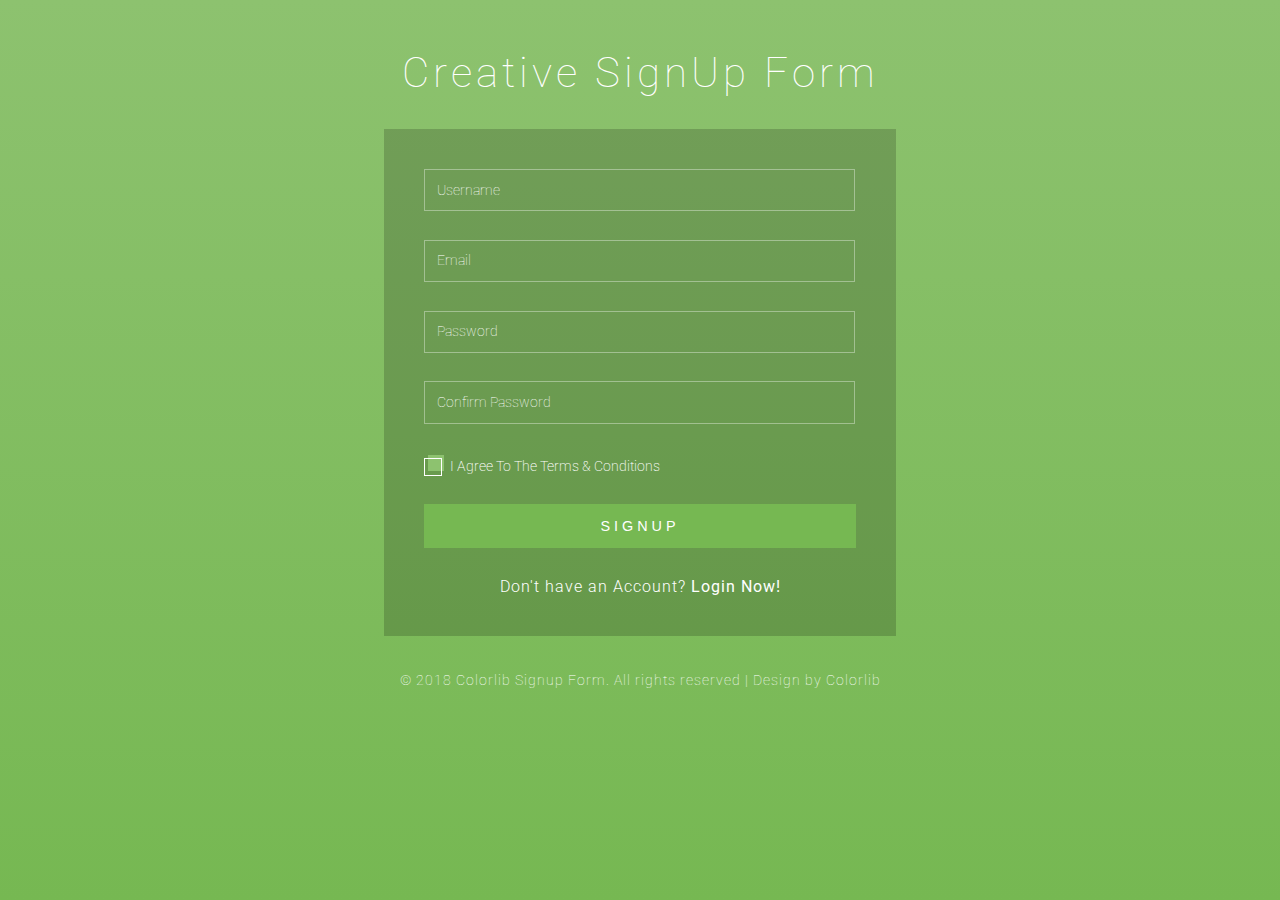
<file: login/index.html>
<!DOCTYPE html>
<html>
<head>
<title>Creative Colorlib SignUp Form</title>
<meta name="viewport" content="width=device-width, initial-scale=1">
<meta http-equiv="Content-Type" content="text/html; charset=utf-8" />
<script type="application/x-javascript"> addEventListener("load", function() { setTimeout(hideURLbar, 0); }, false); function hideURLbar(){ window.scrollTo(0,1); } </script>
<!-- Custom Theme files -->
<link href="style.css" rel="stylesheet" type="text/css" media="all" />
<!-- //Custom Theme files -->
<!-- web font -->
<link href="//fonts.googleapis.com/css?family=Roboto:300,300i,400,400i,700,700i" rel="stylesheet">
<!-- //web font -->
</head>
<body>
	<!-- main -->
	<div class="main-w3layouts wrapper">
		<h1>Creative SignUp Form</h1>
		<div class="main-agileinfo">
			<div class="agileits-top">
				<form action="#" method="post">
					<input class="text" type="text" name="Username" placeholder="Username" required="">
					<input class="text email" type="email" name="email" placeholder="Email" required="">
					<input class="text" type="password" name="password" placeholder="Password" required="">
					<input class="text w3lpass" type="password" name="password" placeholder="Confirm Password" required="">
					<div class="wthree-text">
						<label class="anim">
							<input type="checkbox" class="checkbox" required="">
							<span>I Agree To The Terms & Conditions</span>
						</label>
						<div class="clear"> </div>
					</div>
					<input type="submit" value="SIGNUP">
				</form>
				<p>Don't have an Account? <a href="#"> Login Now!</a></p>
			</div>
		</div>
		<!-- copyright -->
		<div class="colorlibcopy-agile">
			<p>© 2018 Colorlib Signup Form. All rights reserved | Design by <a href="https://colorlib.com/" target="_blank">Colorlib</a></p>
		</div>
		<!-- //copyright -->
		<ul class="colorlib-bubbles">
			<li></li>
			<li></li>
			<li></li>
			<li></li>
			<li></li>
			<li></li>
			<li></li>
			<li></li>
			<li></li>
			<li></li>
		</ul>
	</div>
	<!-- //main -->
</body>
</html>
</file>
<file: login/style.css>
html, body, div, span, applet, object, iframe, h1, h2, h3, h4, h5, h6, p, blockquote, pre, a, abbr, acronym, address, big, cite, code, del, dfn, em, img, ins, kbd, q, s, samp, small, strike, strong, sub, sup, tt, var, b, u, i, dl, dt, dd, ol, nav ul, nav li, fieldset, form, label, legend, table, caption, tbody, tfoot, thead, tr, th, td, article, aside, canvas, details, embed, figure, figcaption, footer, header, hgroup, menu, nav, output, ruby, section, summary, time, mark, audio, video {
  margin: 0;
  padding: 0;
  border: 0;
  font-size: 100%;
  font: inherit;
  vertical-align: baseline;
}

article, aside, details, figcaption, figure, footer, header, hgroup, menu, nav, section {
  display: block;
}

ol, ul {
  list-style: none;
  margin: 0px;
  padding: 0px;
}

blockquote, q {
  quotes: none;
}

blockquote:before, blockquote:after, q:before, q:after {
  content: '';
  content: none;
}

table {
  border-collapse: collapse;
  border-spacing: 0;
}

/*-- start editing from here --*/
a {
  text-decoration: none;
}

.txt-rt {
  text-align: right;
}

/* text align right */
.txt-lt {
  text-align: left;
}

/* text align left */
.txt-center {
  text-align: center;
}

/* text align center */
.float-rt {
  float: right;
}

/* float right */
.float-lt {
  float: left;
}

/* float left */
.clear {
  clear: both;
}

/* clear float */
.pos-relative {
  position: relative;
}

/* Position Relative */
.pos-absolute {
  position: absolute;
}

/* Position Absolute */
.vertical-base {
  vertical-align: baseline;
}

/* vertical align baseline */
.vertical-top {
  vertical-align: top;
}

/* vertical align top */
nav.vertical ul li {
  display: block;
}

/* vertical menu */
nav.horizontal ul li {
  display: inline-block;
}

/* horizontal menu */
img {
  max-width: 100%;
}

/*-- end reset --*/
body {
  background: #76b852;
  /* fallback for old browsers */
  background: -webkit-linear-gradient(to top, #76b852, #8DC26F);
  background: -moz-linear-gradient(to top, #76b852, #8DC26F);
  background: -o-linear-gradient(to top, #76b852, #8DC26F);
  background: linear-gradient(to top, #76b852, #8DC26F);
  background-size: cover;
  background-attachment: fixed;
  font-family: 'Roboto', sans-serif;
}

h1 {
  font-size: 3em;
  text-align: center;
  color: #fff;
  font-weight: 100;
  text-transform: capitalize;
  letter-spacing: 4px;
  font-family: 'Roboto', sans-serif;
}

/*-- main --*/
.main-w3layouts {
  padding: 3em 0 1em;
}

.main-agileinfo {
  width: 35%;
  margin: 3em auto;
  background: rgba(0, 0, 0, 0.18);
  background-size: cover;
}

.agileits-top {
  padding: 3em;
}

input[type="text"], input[type="email"], input[type="password"] {
  font-size: 0.9em;
  color: #fff;
  font-weight: 100;
  width: 94.5%;
  display: block;
  border: none;
  padding: 0.8em;
  border: solid 1px rgba(255, 255, 255, 0.37);
  -webkit-transition: all 0.3s cubic-bezier(0.64, 0.09, 0.08, 1);
  transition: all 0.3s cubic-bezier(0.64, 0.09, 0.08, 1);
  background: -webkit-linear-gradient(top, rgba(255, 255, 255, 0) 96%, #fff 4%);
  background: linear-gradient(to bottom, rgba(255, 255, 255, 0) 96%, #fff 4%);
  background-position: -800px 0;
  background-size: 100%;
  background-repeat: no-repeat;
  color: #fff;
  font-family: 'Roboto', sans-serif;
}

input.email, input.text.w3lpass {
  margin: 2em 0;
}

.text:focus, .text:valid {
  box-shadow: none;
  outline: none;
  background-position: 0 0;
}

.text:focus::-webkit-input-placeholder, .text:valid::-webkit-input-placeholder {
  color: rgba(255, 255, 255, 0.7);
  font-size: .9em;
  -webkit-transform: translateY(-30px);
  -moz-transform: translateY(-30px);
  -o-transform: translateY(-30px);
  -ms-transform: translateY(-30px);
  transform: translateY(-30px);
  visibility: visible !important;
}

::-webkit-input-placeholder {
  color: #fff;
  font-weight: 100;
}

:-moz-placeholder {
  /* Firefox 18- */
  color: #fff;
}

::-moz-placeholder {
  /* Firefox 19+ */
  color: #fff;
}

:-ms-input-placeholder {
  color: #fff;
}

input[type="submit"] {
  font-size: .9em;
  color: #fff;
  background: #76b852;
  outline: none;
  border: 1px solid #76b852;
  cursor: pointer;
  padding: 0.9em;
  -webkit-appearance: none;
  width: 100%;
  margin: 2em 0;
  letter-spacing: 4px;
}

input[type="submit"]:hover {
  -webkit-transition: .5s all;
  -moz-transition: .5s all;
  -o-transition: .5s all;
  -ms-transition: .5s all;
  transition: .5s all;
  background: #8DC26F;
}

.agileits-top p {
  font-size: 1em;
  color: #fff;
  text-align: center;
  letter-spacing: 1px;
  font-weight: 300;
}

.agileits-top p a {
  color: #fff;
  -webkit-transition: .5s all;
  -moz-transition: .5s all;
  transition: .5s all;
  font-weight: 400;
}

.agileits-top p a:hover {
  color: #76b852;
}

/*-- //main --*/
/*-- checkbox --*/
.wthree-text label {
  font-size: 0.9em;
  color: #fff;
  font-weight: 200;
  cursor: pointer;
  position: relative;
}

input.checkbox {
  background: #8DC26F;
  cursor: pointer;
  width: 1.2em;
  height: 1.2em;
}

input.checkbox:before {
  content: "";
  position: absolute;
  width: 1.2em;
  height: 1.2em;
  background: inherit;
  cursor: pointer;
}

input.checkbox:after {
  content: "";
  position: absolute;
  top: 0px;
  left: 0;
  z-index: 1;
  width: 1.2em;
  height: 1.2em;
  border: 1px solid #fff;
  -webkit-transition: .4s ease-in-out;
  -moz-transition: .4s ease-in-out;
  -o-transition: .4s ease-in-out;
  transition: .4s ease-in-out;
}

input.checkbox:checked:after {
  -webkit-transform: rotate(-45deg);
  -moz-transform: rotate(-45deg);
  -o-transform: rotate(-45deg);
  -ms-transform: rotate(-45deg);
  transform: rotate(-45deg);
  height: .5rem;
  border-color: #fff;
  border-top-color: transparent;
  border-right-color: transparent;
}

.anim input.checkbox:checked:after {
  -webkit-transform: rotate(-45deg);
  -moz-transform: rotate(-45deg);
  -o-transform: rotate(-45deg);
  -ms-transform: rotate(-45deg);
  transform: rotate(-45deg);
  height: .5rem;
  border-color: transparent;
  border-right-color: transparent;
  animation: .4s rippling .4s ease;
  animation-fill-mode: forwards;
}

@keyframes rippling {
  50% {
    border-left-color: #fff;
  }

  100% {
    border-bottom-color: #fff;
    border-left-color: #fff;
  }
}

/*-- //checkbox --*/
/*-- copyright --*/
.colorlibcopy-agile {
  margin: 2em 0 1em;
  text-align: center;
}

.colorlibcopy-agile p {
  font-size: .9em;
  color: #fff;
  line-height: 1.8em;
  letter-spacing: 1px;
  font-weight: 100;
}

.colorlibcopy-agile p a {
  color: #fff;
  transition: 0.5s all;
  -webkit-transition: 0.5s all;
  -moz-transition: 0.5s all;
  -o-transition: 0.5s all;
  -ms-transition: 0.5s all;
}

.colorlibcopy-agile p a:hover {
  color: #000;
}

/*-- //copyright --*/
.wrapper {
  position: relative;
  overflow: hidden;
}

.colorlib-bubbles {
  position: absolute;
  top: 0;
  left: 0;
  width: 100%;
  height: 100%;
  z-index: -1;
}

.colorlib-bubbles li {
  position: absolute;
  list-style: none;
  display: block;
  width: 40px;
  height: 40px;
  background-color: rgba(255, 255, 255, 0.15);
  bottom: -160px;
  -webkit-animation: square 20s infinite;
  -moz-animation: square 250s infinite;
  -o-animation: square 20s infinite;
  -ms-animation: square 20s infinite;
  animation: square 20s infinite;
  -webkit-transition-timing-function: linear;
  -moz-transition-timing-function: linear;
  -o-transition-timing-function: linear;
  -ms-transition-timing-function: linear;
  transition-timing-function: linear;
  -webkit-border-radius: 50%;
  -moz-border-radius: 50%;
  -o-border-radius: 50%;
  -ms-border-radius: 50%;
  border-radius: 50%;
}

.colorlib-bubbles li:nth-child(1) {
  left: 10%;
}

.colorlib-bubbles li:nth-child(2) {
  left: 20%;
  width: 80px;
  height: 80px;
  -webkit-animation-delay: 2s;
  -moz-animation-delay: 2s;
  -o-animation-delay: 2s;
  -ms-animation-delay: 2s;
  animation-delay: 2s;
  -webkit-animation-duration: 17s;
  -moz-animation-duration: 17s;
  -o-animation-duration: 17s;
  animation-duration: 17s;
}

.colorlib-bubbles li:nth-child(3) {
  left: 25%;
  -webkit-animation-delay: 4s;
  -moz-animation-delay: 4s;
  -o-animation-delay: 4s;
  -ms-animation-delay: 4s;
  animation-delay: 4s;
}

.colorlib-bubbles li:nth-child(4) {
  left: 40%;
  width: 60px;
  height: 60px;
  -webkit-animation-duration: 22s;
  -moz-animation-duration: 22s;
  -o-animation-duration: 22s;
  -ms-animation-duration: 22s;
  animation-duration: 22s;
  background-color: rgba(255, 255, 255, 0.25);
}

.colorlib-bubbles li:nth-child(5) {
  left: 70%;
}

.colorlib-bubbles li:nth-child(6) {
  left: 80%;
  width: 120px;
  height: 120px;
  -webkit-animation-delay: 3s;
  -moz-animation-delay: 3s;
  -o-animation-delay: 3s;
  -ms-animation-delay: 3s;
  animation-delay: 3s;
  background-color: rgba(255, 255, 255, 0.2);
}

.colorlib-bubbles li:nth-child(7) {
  left: 32%;
  width: 160px;
  height: 160px;
  -webkit-animation-delay: 7s;
  -moz-animation-delay: 7s;
  -o-animation-delay: 7s;
  -ms-animation-delay: 7s;
  animation-delay: 7s;
}

.colorlib-bubbles li:nth-child(8) {
  left: 55%;
  width: 20px;
  height: 20px;
  -webkit-animation-delay: 15s;
  -moz-animation-delay: 15s;
  animation-delay: 15s;
  -webkit-animation-duration: 40s;
  -moz-animation-duration: 40s;
  animation-duration: 40s;
}

.colorlib-bubbles li:nth-child(9) {
  left: 25%;
  width: 10px;
  height: 10px;
  -webkit-animation-delay: 2s;
  animation-delay: 2s;
  -webkit-animation-duration: 40s;
  animation-duration: 40s;
  background-color: rgba(255, 255, 255, 0.3);
}

.colorlib-bubbles li:nth-child(10) {
  left: 90%;
  width: 160px;
  height: 160px;
  -webkit-animation-delay: 11s;
  animation-delay: 11s;
}

@-webkit-keyframes square {
  0% {
    -webkit-transform: translateY(0);
    -moz-transform: translateY(0);
    -o-transform: translateY(0);
    -ms-transform: translateY(0);
    transform: translateY(0);
  }

  100% {
    -webkit-transform: translateY(-700px) rotate(600deg);
    -moz-transform: translateY(-700px) rotate(600deg);
    -o-transform: translateY(-700px) rotate(600deg);
    -ms-transform: translateY(-700px) rotate(600deg);
    transform: translateY(-700px) rotate(600deg);
  }
}

@keyframes square {
  0% {
    -webkit-transform: translateY(0);
    -moz-transform: translateY(0);
    -o-transform: translateY(0);
    -ms-transform: translateY(0);
    transform: translateY(0);
  }

  100% {
    -webkit-transform: translateY(-700px) rotate(600deg);
    -moz-transform: translateY(-700px) rotate(600deg);
    -o-transform: translateY(-700px) rotate(600deg);
    -ms-transform: translateY(-700px) rotate(600deg);
    transform: translateY(-700px) rotate(600deg);
  }
}

/*-- responsive-design --*/
@media(max-width:1440px) {
  input[type="text"], input[type="email"], input[type="password"] {
    width: 94%;
  }
}

@media(max-width:1366px) {
  h1 {
    font-size: 2.6em;
  }

  .agileits-top {
    padding: 2.5em;
  }

  .main-agileinfo {
    margin: 2em auto;
  }

  .main-agileinfo {
    width: 36%;
  }
}

@media(max-width:1280px) {
  .main-agileinfo {
    width: 40%;
  }
}

@media(max-width:1080px) {
  .main-agileinfo {
    width: 46%;
  }
}

@media(max-width:1024px) {
  .main-agileinfo {
    width: 49%;
  }
}

@media(max-width:991px) {
  h1 {
    font-size: 2.4em;
  }

  .main-w3layouts {
    padding: 2em 0 1em;
  }
}

@media(max-width:900px) {
  .main-agileinfo {
    width: 58%;
  }

  input[type="text"], input[type="email"], input[type="password"] {
    width: 93%;
  }
}

@media(max-width:800px) {
  h1 {
    font-size: 2.2em;
  }
}

@media(max-width:736px) {
  .main-agileinfo {
    width: 62%;
  }
}

@media(max-width:667px) {
  .main-agileinfo {
    width: 67%;
  }
}

@media(max-width:600px) {
  .agileits-top {
    padding: 2.2em;
  }

  input.email, input.text.w3lpass {
    margin: 1.5em 0;
  }

  input[type="submit"] {
    margin: 2em 0;
  }

  h1 {
    font-size: 2em;
    letter-spacing: 3px;
  }
}

@media(max-width:568px) {
  .main-agileinfo {
    width: 75%;
  }

  .colorlibcopy-agile p {
    padding: 0 2em;
  }
}

@media(max-width:480px) {
  h1 {
    font-size: 1.8em;
    letter-spacing: 3px;
  }

  .agileits-top {
    padding: 1.8em;
  }

  input[type="text"], input[type="email"], input[type="password"] {
    width: 91%;
  }

  .agileits-top p {
    font-size: 0.9em;
  }
}

@media(max-width:414px) {
  h1 {
    font-size: 1.8em;
    letter-spacing: 2px;
  }

  .main-agileinfo {
    width: 85%;
    margin: 1.5em auto;
  }

  .text:focus, .text:valid {
    background-position: 0 0px;
  }

  .wthree-text ul li, .wthree-text ul li:nth-child(2) {
    display: block;
    float: none;
  }

  .wthree-text ul li:nth-child(2) {
    margin-top: 1.5em;
  }

  input[type="submit"] {
    margin: 2em 0 1.5em;
    letter-spacing: 3px;
  }

  input[type="submit"] {
    margin: 2em 0 1.5em;
  }

  .colorlibcopy-agile {
    margin: 1em 0 1em;
  }
}

@media(max-width:384px) {
  .main-agileinfo {
    width: 88%;
  }

  .colorlibcopy-agile p {
    padding: 0 1em;
  }
}

@media(max-width:375px) {
  .agileits-top p {
    letter-spacing: 0px;
  }
}

@media(max-width:320px) {
  .main-w3layouts {
    padding: 1.5em 0 0;
  }

  .agileits-top {
    padding: 1.2em;
  }

  .colorlibcopy-agile {
    margin: 0 0 1em;
  }

  input[type="text"], input[type="email"], input[type="password"] {
    width: 89.5%;
    font-size: 0.85em;
  }

  h1 {
    font-size: 1.7em;
    letter-spacing: 0px;
  }

  .main-agileinfo {
    width: 92%;
    margin: 1em auto;
  }

  .text:focus, .text:valid {
    background-position: 0 0px;
  }

  input[type="submit"] {
    margin: 1.5em 0;
    padding: 0.8em;
    font-size: .85em;
  }

  .colorlibcopy-agile p {
    font-size: .85em;
  }

  .wthree-text label {
    font-size: 0.85em;
  }

  .main-w3layouts {
    padding: 1em 0 0;
  }
}
</file>
